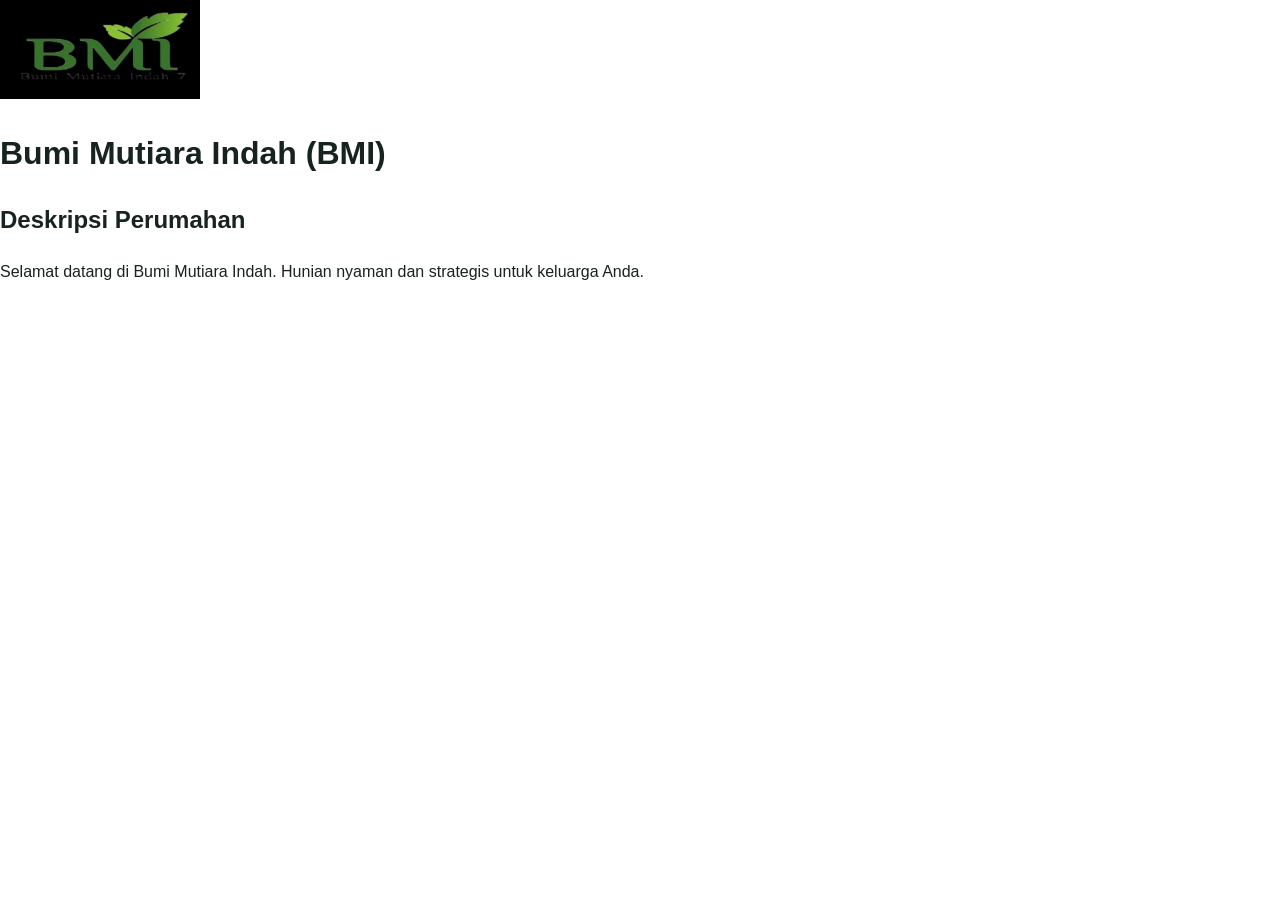
<file: bmi.html>
<!DOCTYPE html>
<html lang="id">
<head>
    <meta charset="UTF-8">
    <meta name="viewport" content="width=device-width, initial-scale=1.0">
    <title>Bumi Mutiara Indah (BMI) - Marketing Properti</title>
    <link rel="stylesheet" href="style.css">
</head>
<body>
    <header>
        <img src="logo-bmi.jpg" alt="Logo Bumi Mutiara Indah" style="max-width: 200px;">
        <h1>Bumi Mutiara Indah (BMI)</h1>
    </header>

    <main>
        <section>
            <h2>Deskripsi Perumahan</h2>
            <p>Selamat datang di Bumi Mutiara Indah. Hunian nyaman dan strategis untuk keluarga Anda.</p>
        </section>
    </main>

    <script src="script.js"></script>
</body>
</html>
</file>
<file: style.css>
*{box-sizing:border-box}html{scroll-behavior:smooth}body{margin:0;font-family:Inter,Arial,sans-serif;color:#16231f;background:#fff;line-height:1.6}.container{width:min(1120px,92%);margin:auto}.header{position:sticky;top:0;z-index:20;background:rgba(255,255,255,.96);backdrop-filter:blur(12px);border-bottom:1px solid #e7ece9}.nav{height:70px;display:flex;align-items:center;justify-content:space-between}.brand{font-weight:900;letter-spacing:1px;color:#0a5c3c;text-decoration:none;font-size:19px}.brand span{display:block;font-size:9px;letter-spacing:2px;color:#777;font-weight:700}nav{display:flex;gap:20px;align-items:center}nav a{color:#26342f;text-decoration:none;font-weight:700;font-size:13px}.menu-btn{display:none;border:0;background:none;font-size:27px}.hero{background:linear-gradient(135deg,#f4faf6,#fff 55%,#edf7f1);padding:78px 0 65px}.hero-grid{display:grid;grid-template-columns:1.05fr .95fr;gap:55px;align-items:center}.badge,.eyebrow{font-size:12px;letter-spacing:2px;font-weight:900;color:#0a7549}.hero h1{font-size:clamp(40px,5vw,68px);line-height:1.06;margin:16px 0}.hero h1 span{color:#0a7549}.lead{font-size:18px;color:#52605b;max-width:620px}.hero-actions{display:flex;gap:10px;flex-wrap:wrap;margin:28px 0}.btn{display:inline-flex;align-items:center;justify-content:center;padding:13px 19px;border-radius:12px;text-decoration:none;font-weight:800;border:1px solid transparent;cursor:pointer;font-size:14px}.primary{background:#0a7549;color:#fff;box-shadow:0 10px 25px rgba(10,117,73,.18)}.secondary{background:#fff;color:#0a7549;border-color:#cfe1d8}.ghost{background:transparent;border-color:#cfe1d8;color:#40544c}.quick{display:flex;gap:20px;flex-wrap:wrap;margin-top:28px}.quick div{border-left:3px solid #d6e7de;padding-left:12px}.quick b,.quick small{display:block}.quick small{color:#6b7772}.hero-card{background:#fff;border-radius:24px;overflow:hidden;box-shadow:0 22px 55px rgba(18,50,38,.14);border:1px solid #e3ebe7}.hero-card img{display:block;width:100%;height:370px;object-fit:cover}.hero-card-text{padding:20px}.hero-card-text b,.hero-card-text span{display:block}.hero-card-text span{color:#68756f;margin-top:4px}.trust{border-bottom:1px solid #e7ece9;background:#fff}.trust-inner{min-height:120px;display:flex;align-items:center;gap:25px}.logo-box{width:125px;height:75px;display:flex;align-items:center;justify-content:center;overflow:hidden;border-radius:10px;background:#fff}.logo-box img{max-width:100%;max-height:100%;object-fit:contain}.logo-box.dark{background:#111}.trust-text{flex:1}.trust-text b,.trust-text span{display:block}.trust-text span{color:#718079;font-size:14px}.section{padding:85px 0}.light{background:#f6f9f7}.section-head{display:flex;justify-content:space-between;gap:40px;align-items:end;margin-bottom:35px}.section-head h2,.center h2,.feedback-grid h2,.contact h2,.calculator-grid h2{font-size:40px;line-height:1.15;margin:7px 0}.section-head p{max-width:470px;color:#68756f}.project-grid{display:grid;grid-template-columns:1fr 1fr;gap:25px}.project-card{border:1px solid #e2e9e5;border-radius:20px;overflow:hidden;background:#fff;box-shadow:0 10px 30px rgba(0,0,0,.05)}.project-card>img{width:100%;height:260px;object-fit:cover}.project-logo{height:260px;background:#111;display:flex;align-items:center;justify-content:center}.project-logo img{max-width:85%;max-height:80%;object-fit:contain}.project-body{padding:25px}.tag{font-size:11px;letter-spacing:1.5px;font-weight:900;color:#0a7549}.project-body h3{font-size:26px;margin:7px 0}.project-body p{color:#66736d}.text-link{color:#0a7549;font-weight:900;text-decoration:none}.notice{margin-top:22px;padding:16px 18px;border-radius:12px;background:#edf8f2;border:1px solid #d5eade;color:#496057;font-size:14px}.center{text-align:center;max-width:700px;margin:0 auto 40px}.section-sub{color:#6a7771}.service-grid{display:grid;grid-template-columns:repeat(3,1fr);gap:18px}.service{background:#fff;border:1px solid #e3eae6;border-radius:18px;padding:25px}.icon{font-size:28px}.service h3{margin:10px 0 5px}.service p{margin:0;color:#6b7772}.calculator-grid{display:grid;grid-template-columns:1fr 1fr;gap:65px;align-items:start}.calculator{background:#f7faf8;border:1px solid #e0e9e4;border-radius:20px;padding:25px}.calculator label,.feedback label{display:block;font-weight:800;font-size:14px;margin-bottom:15px}.calculator input,.calculator select,.feedback input,.feedback select,.feedback textarea{display:block;width:100%;margin-top:7px;padding:13px;border:1px solid #cedbd4;border-radius:10px;background:#fff;font:inherit;outline:none}.calculator input:focus,.calculator select:focus,.feedback input:focus,.feedback select:focus,.feedback textarea:focus{border-color:#0a7549}.calc-note{padding:16px;background:#f1f8f4;border-left:4px solid #0a7549;border-radius:8px;margin-top:22px;color:#52635b}.result{margin-top:18px;padding:18px;background:#e8f7ef;border:1px solid #c7e5d4;border-radius:12px}.result b{font-size:25px;color:#075d3b;display:block}.feedback-grid{display:grid;grid-template-columns:1fr 1fr;gap:65px;align-items:start}.feedback{background:#fff;border:1px solid #e0e9e4;border-radius:20px;padding:25px}.checks{list-style:none;padding:0;margin-top:25px;color:#41504a}.checks li{margin:12px 0}.full{width:100%}.faq{max-width:850px}.faq details{border:1px solid #dfe8e3;border-radius:12px;margin:10px 0;padding:0 18px;background:#fff}.faq summary{cursor:pointer;font-weight:800;padding:18px 0}.faq details p{color:#66736d;padding:0 0 17px;margin:0}.contact{background:#0a5c3c;color:#fff;padding:55px 0}.contact .eyebrow{color:#a9e0c5}.contact-inner{display:flex;justify-content:space-between;gap:30px;align-items:center}.contact h2{margin:5px 0 0}.contact p{margin:0 0 5px;color:#d0e8dc}.contact-actions{display:flex;gap:14px;align-items:center;flex-wrap:wrap}.contact-phone{color:#fff;text-decoration:none;font-weight:900}.whatsapp{background:#fff;color:#0a5c3c}footer{background:#073f2a;color:#cce1d6;padding:25px 0;font-size:12px}.footer-inner{display:flex;justify-content:space-between;gap:20px}.footer-inner b,.footer-inner span{display:block}.floating-wa{position:fixed;right:20px;bottom:20px;width:58px;height:58px;border-radius:50%;background:#18a866;color:#fff;display:flex;align-items:center;justify-content:center;text-decoration:none;font-size:27px;box-shadow:0 10px 25px rgba(0,0,0,.2);z-index:30}@media(max-width:850px){.menu-btn{display:block}nav{display:none;position:absolute;top:70px;left:0;right:0;background:#fff;padding:18px 4%;flex-direction:column;gap:15px;border-bottom:1px solid #e5ece8;align-items:flex-start}nav.open{display:flex}.hero{padding-top:50px}.hero-grid,.project-grid,.feedback-grid,.calculator-grid{grid-template-columns:1fr}.hero-card img{height:270px}.service-grid{grid-template-columns:1fr 1fr}.section-head,.contact-inner,.footer-inner{flex-direction:column;align-items:flex-start}.trust-inner{flex-wrap:wrap;padding:20px 0}.trust-text{order:3;flex-basis:100%}}@media(max-width:520px){.service-grid{grid-template-columns:1fr}.hero h1{font-size:42px}.section-head h2,.center h2,.feedback-grid h2,.contact h2,.calculator-grid h2{font-size:32px}.hero-actions .btn{width:100%}}
</file>
